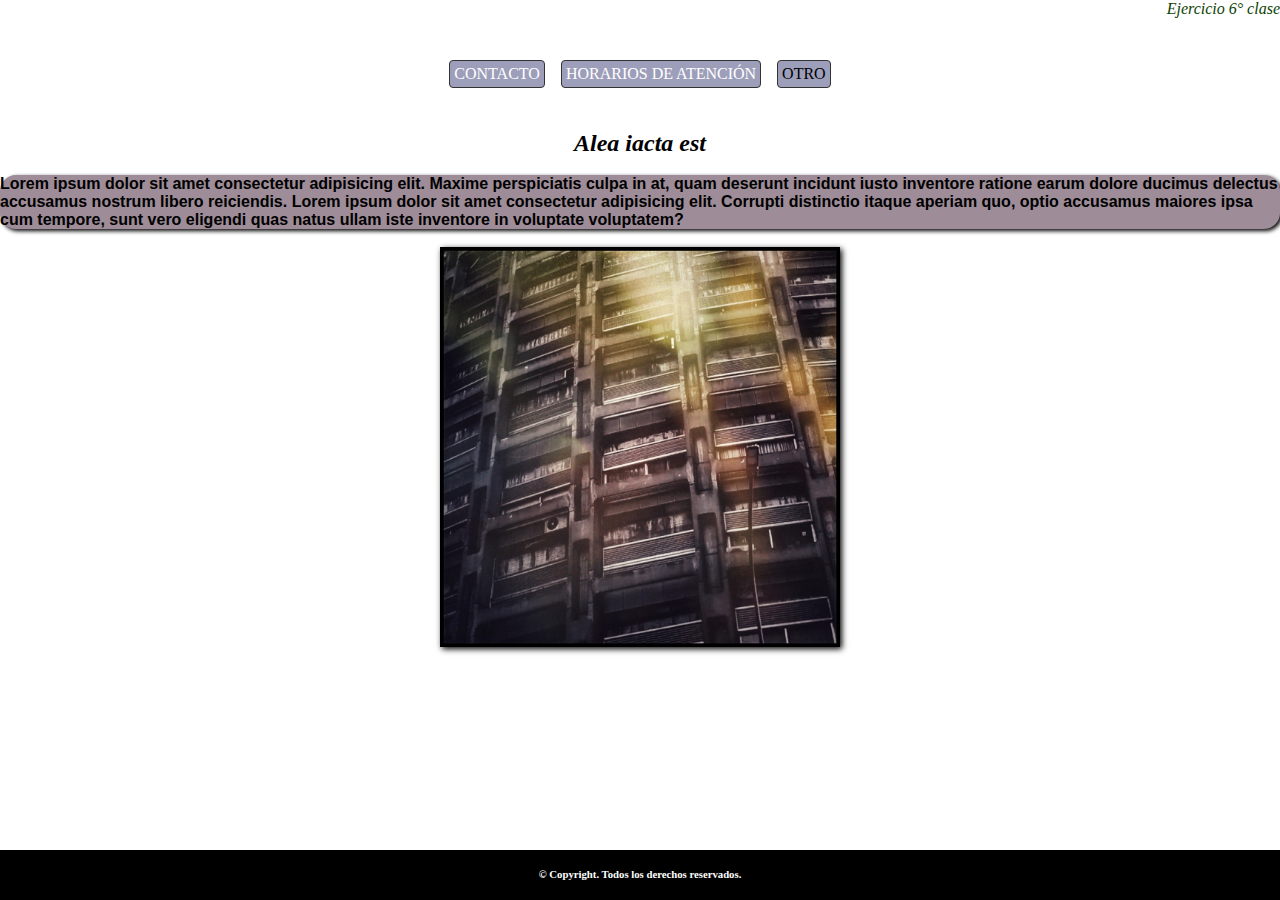
<file: index.html>
<!DOCTYPE html>
<html lang="en">

<head>
    <meta charset="UTF-8">
    <meta name="viewport" content="width=device-width, initial-scale=1.0">

    <link rel="stylesheet" href="./css/style.css">

    <title>Ejercicio 6</title>

</head>

<!--HEADER-->

<body>
    <header class="claseheader">
    
        <h1 class="ejercicio">Ejercicio 6° clase</h1>
    <br>    
        <nav>
           <ul> 
            <li><a href="./pages/contacto.html">CONTACTO</a></li>

            <li><a href="./pages/horariodeatencion.html">HORARIOS DE ATENCIÓN</a></li>
            
            <li>OTRO</li>

            

            </ul>
        </nav>


        <main>
<br>
<article><h2><i>Alea iacta est</i></h2></article>

<br>
            
<section>
                
    <p class="parrafo"> Lorem ipsum dolor sit amet consectetur adipisicing elit. Maxime perspiciatis culpa in at, quam deserunt incidunt iusto inventore ratione earum dolore ducimus delectus accusamus nostrum libero reiciendis.
        Lorem ipsum dolor sit amet consectetur adipisicing elit. Corrupti distinctio itaque aperiam quo, optio accusamus maiores ipsa cum tempore, sunt vero eligendi quas natus ullam iste inventore in voluptate voluptatem?
    </p>

<br>
 <img src="./img/foto.jpg" alt="fotoedificio" width="400 px">           

 <br>
</section>
        </main>

    </header>

<!--FOOTER-->
    <footer class="footerclase">
        <br>
        <h6>&copy; Copyright. Todos los derechos reservados.</h6>
    </footer>

</body>
</html>
</file>
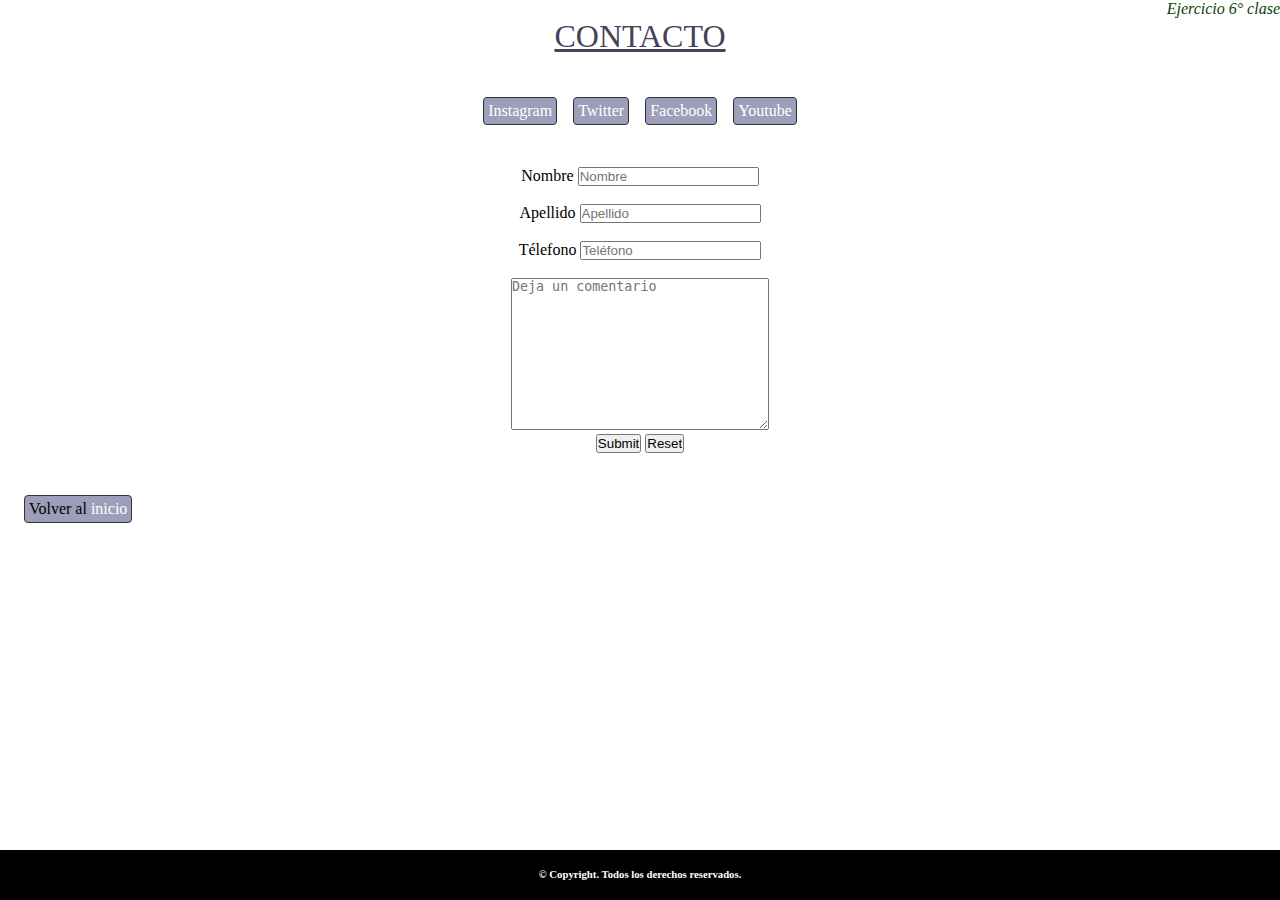
<file: pages/contacto.html>
<!DOCTYPE html>
<html lang="en">
<head>
    <meta charset="UTF-8">
    <meta name="viewport" content="width=device-width, initial-scale=1.0">

    <link rel="stylesheet" href="../css/style.css">

    <title>Ejercicio 6</title>
</head>

<!--HEADER-->

<body>
    <header class="claseheader">
        <h1 class="ejercicio">Ejercicio 6° clase</h1>

        <h2 class="contactotitle"><u>CONTACTO</u></h2>
    <br>
        
        <nav>
            <ul>
                <li><a href="https://www.instagram.com/lasfindelmundo/" target="_blank">Instagram</a></li>
                <li><a href="https://twitter.com/lasfindelmundo" target="_blank">Twitter</a></li>
                <li><a href="https://www.facebook.com/lasfindelmundo" target="_blank">Facebook</a></li>
                <li><a href="https://www.youtube.com/channel/UCMONCre7-bykIQG-Jad9Fjw" target="_blank">Youtube</a></li>
                </ul>
        </nav>
        <br>
<main>
    <form class="formulario">
        <label for="nombre">Nombre</label>
        <input type="text" name="nombre" placeholder="Nombre" id="nombre">
        
<br>
<br>

        <label for="apellido">Apellido</label>
        <input type="text" name="apellido" placeholder="Apellido" id="apellido"
>        
<br>
<br>
        <label for="telefono">Télefono</label>
        <input type="text" name="telefono" placeholder="Teléfono" id="telefono"
>
<br>
<br>
<textarea name="" id="" cols="30" rows="10" placeholder="Deja un comentario"></textarea>

<br>

<input type="submit">
<input type="reset">

<br>

 </form> 
 <br>  
    <ul><li>Volver al <a href="../index.html">inicio</a></li></ul>
 
</main>

<br>
    </header>


<!--FOOTER-->

    <footer class="footerclase">
        <br>
        <h6>&copy; Copyright. Todos los derechos reservados.</h6>
    </footer>
    
</body>
</html>
</file>
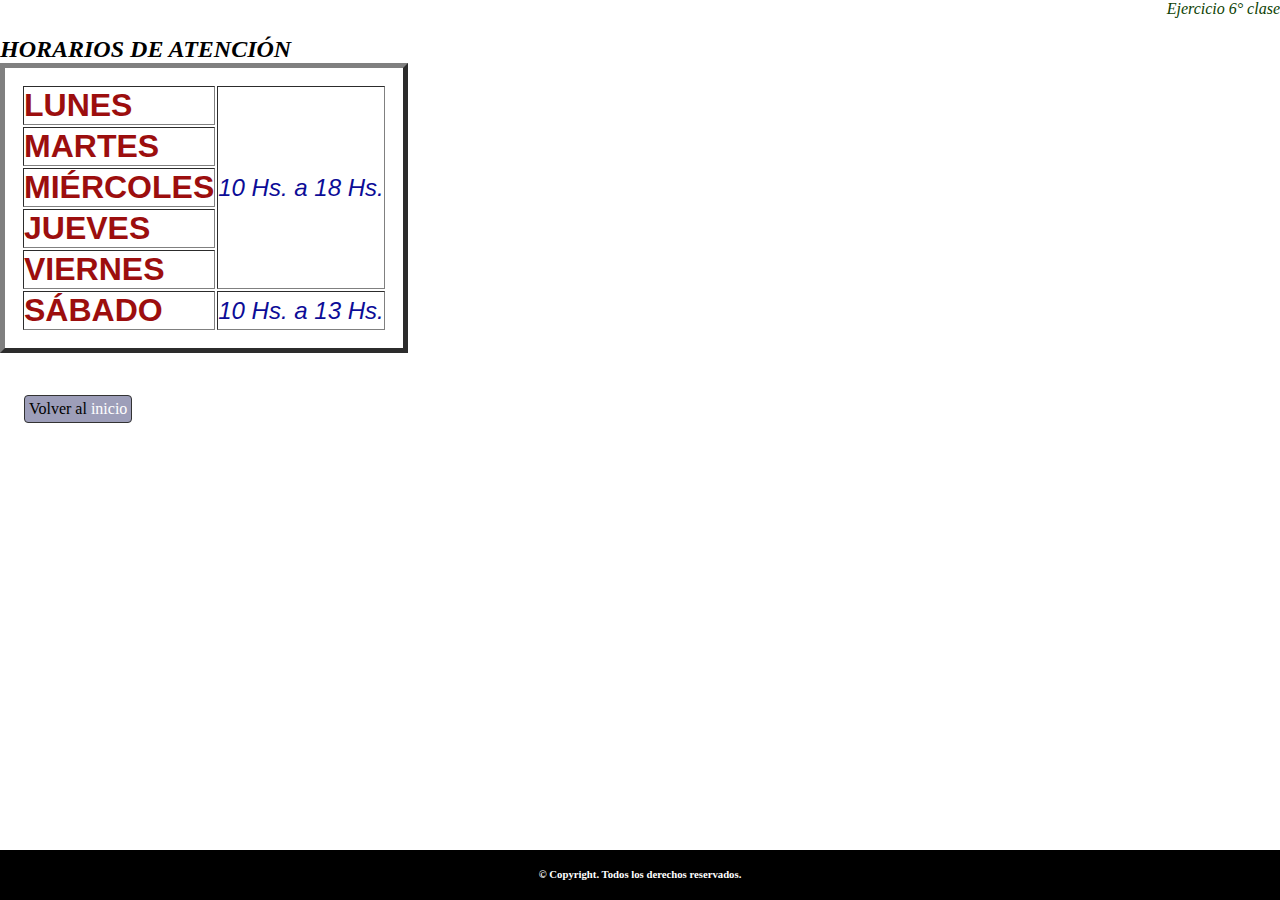
<file: pages/horariodeatencion.html>
<!DOCTYPE html>
<html lang="en">
<head>
    <meta charset="UTF-8">
    <meta name="viewport" content="width=device-width, initial-scale=1.0">

    <link rel="stylesheet" href="../css/style.css">

    <title>Ejercicio 6</title>
</head>

<!--HEADER-->

<body>
    <header class="claseheader">
        <h1 class="ejercicio">Ejercicio 6° clase</h1>
<br>

<h2><i>HORARIOS DE ATENCIÓN</i></h2>

<table border="5"  class="tablefont">
    <tr>
    <td><b>LUNES</b></td>
    <td class="tablehour" rowspan="5"><i>10 Hs. a 18 Hs.</i></td>
    </tr>
    <tr>
    <td><b>MARTES</b></td>
    </tr>
    <tr>
    <td><b>MIÉRCOLES</b></td>
    </tr>
    <tr>
    <td><b>JUEVES</b></td>
    </tr>
    <tr>
    <td><b>VIERNES</b></td>
    </tr>
    <tr>
    <td><b>SÁBADO</b></td>
    <td class="tablehour"><i>10 Hs. a 13 Hs.</i></td>   
    </tr>
</table>

<br>
        <ul><li>Volver al <a href="../index.html">inicio</a></li></ul>

    </header>

<!--FOOTER-->
<br>
    <footer class="footerclase">
        <br>
        <h6>&copy; Copyright. Todos los derechos reservados.</h6>
    </footer>

</body>
</html>
</file>
<file: css/style.css>
/*para index y botones*/

*{
    margin: 0;
    padding: 0;
    box-sizing: border-box;
  }

  html {
    height: 100%;
  }
  
  body {
    display: flex;
    flex-direction: column;
    min-height: 100%;
    background-color: #fff;
  }
  
  footer {
    margin-top: auto;
  } 

nav {
  background-color: #fff;
  width: 100%;
  display: flex;
  justify-content: center;
  align-items: center;
}

ul {
  padding: 1.5rem;
  display: flex;
  gap: 1rem;
}

li {
  list-style-type: none;
  border: 1px solid #333;
  padding: 4px;
  background: #9d9eb9;
  border-radius: 4px;
}

a {
  color: #fff;
  text-decoration: none;
}

li:hover {
  transform: translateY(-2px);
  box-shadow: -4px 4px #08615c;
  transition: all 300ms;
}


  img {
    width: 400px;
    box-shadow: 2px 2px 6px #000;
    
    display: block;
    margin: auto;

  }

  .parrafo {
    background: #9e8c98;
    font-size: 1rem;
    font-family: "Gill Sans", "Gill Sans MT", Calibri, "Trebuchet MS", sans-serif;
    font-weight: 900;
    border-radius: 16px;
    box-shadow: 2px 2px 4px #000;
  }

  article {
    text-align: center;
  }

.claseheader {
  height: 100%;
  width: 100%;
}

.footerclase {
  margin-top: auto;
  background: #000;
  height: 50px;
  width: 100%;
  color: #fff;
  text-align: center;  
}


/*para horario de atención*/

.tablefont {
  font: bold;
  color: #9c0e0e;
  padding: 1rem;
  font-size: 2rem;
  font-family: Arial, Helvetica, sans-serif;
}

.tablehour {
  color: rgb(12, 12, 151);
  font: oblique;
  font-size: 1.5rem; 
} 



/*para contacto*/

.ejercicio {
  text-align: right;
  font:bold;
  font-style: oblique;
  font-weight: 100;
  font-size: 1rem;
  color: rgb(13, 63, 3);
}

.contactotitle {
  font-size: 2rem;
  font-weight: 300;
  font: bolder;
  color: rgb(70, 66, 90);
  text-align: center;
}  

.formulario {
 border: #fff;
 text-align: center;

}
</file>
